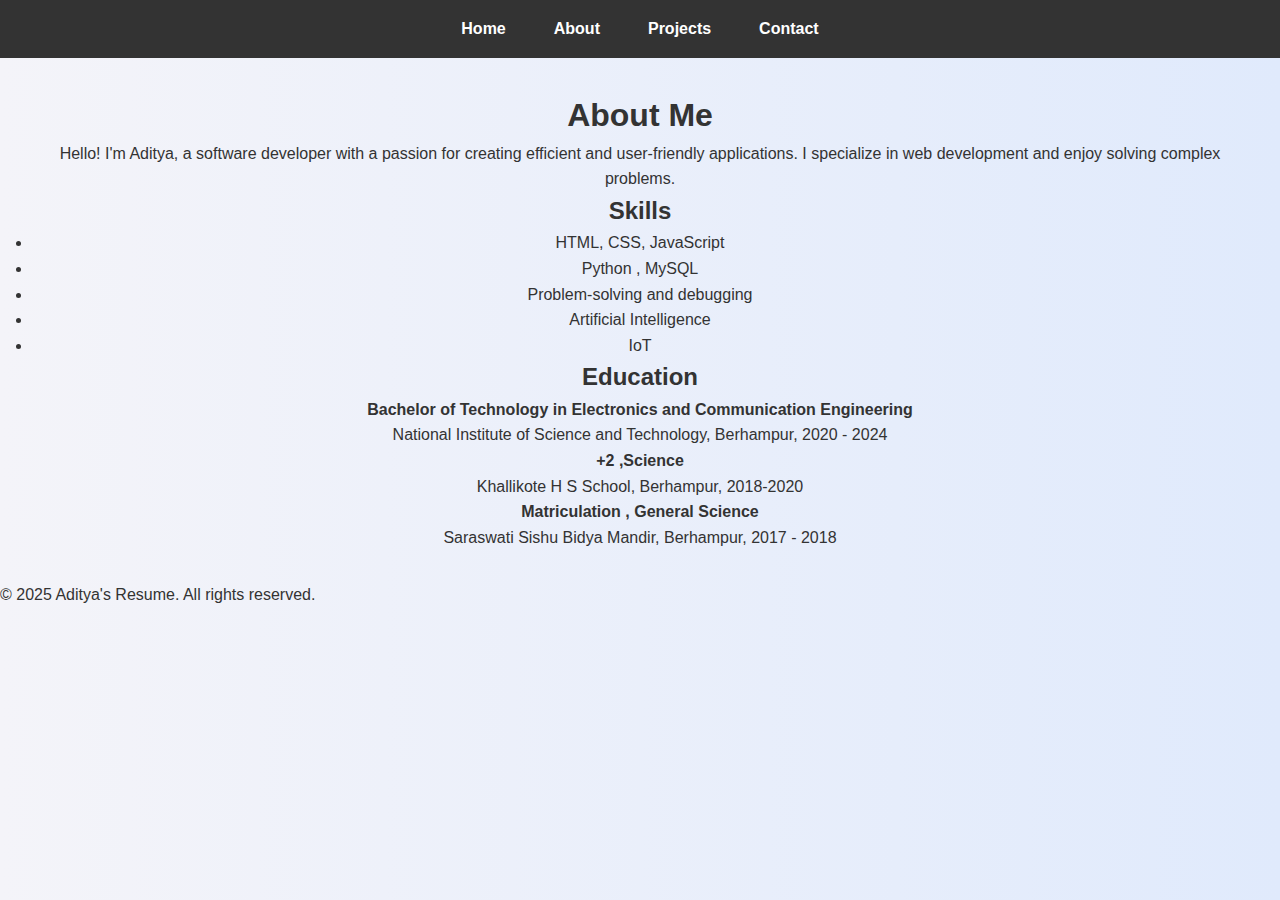
<file: about.html>
<!DOCTYPE html>
<html lang="en">
<head>
    <meta charset="UTF-8">
    <meta name="viewport" content="width=device-width, initial-scale=1.0">
    <title>About Me - Aditya's Resume</title>
    <link rel="stylesheet" href="css/styles.css">
</head>
<body>
    <header>
        <nav>
            <ul>
                <li><a href="index.html">Home</a></li>
                <li><a href="about.html">About</a></li>
                <li><a href="projects.html">Projects</a></li>
                <li><a href="contact.html">Contact</a></li>
            </ul>
        </nav>
    </header>
    <main>
        <section class="parallax-section">
            <h1 class="slide-in">About Me</h1>
            <p class="fade-in">Hello! I'm Aditya, a software developer with a passion for creating efficient and user-friendly applications. I specialize in web development and enjoy solving complex problems.</p>
        </section>
        <section class="skills-section">
            <h2 class="pop-in">Skills</h2>
            <ul class="skills-list">
                <li class="skill-item slide-up">HTML, CSS, JavaScript</li>
                <li class="skill-item slide-up">Python , MySQL </li>
                <li class="skill-item slide-up">Problem-solving and debugging </li>
                <li class="skill-item slide-up">Artificial Intelligence</li>
                <li class="skill-item slide-up">IoT </li>
            </ul>
        </section>
        <section class="education-section">
            <h2 class="pop-in">Education</h2>
            <p class="fade-in"><strong>Bachelor of Technology in Electronics and Communication Engineering</strong><br>National Institute of Science and Technology, Berhampur, 2020 - 2024</p>
            <p class="fade-in"><strong>+2 ,Science</strong><br>Khallikote H S School, Berhampur, 2018-2020</p>
            <p class="fade-in"><strong>Matriculation , General Science </strong><br>Saraswati Sishu Bidya Mandir, Berhampur, 2017 - 2018</p>
        </section>
        <!-- <section class="experience-section">
            <h2 class="pop-in">Work Experience</h2>
            <p class="fade-in"><strong>Software Developer Intern</strong><br>ABC Tech, June 2022 - Dec 2022<br>Developed responsive web applications and collaborated with cross-functional teams.</p>
        </section> -->
    </main>
    <footer>
        <p>&copy; 2025 Aditya's Resume. All rights reserved.</p>
    </footer>
    <script src="js/script.js"></script>
</body>
</html>
</file>
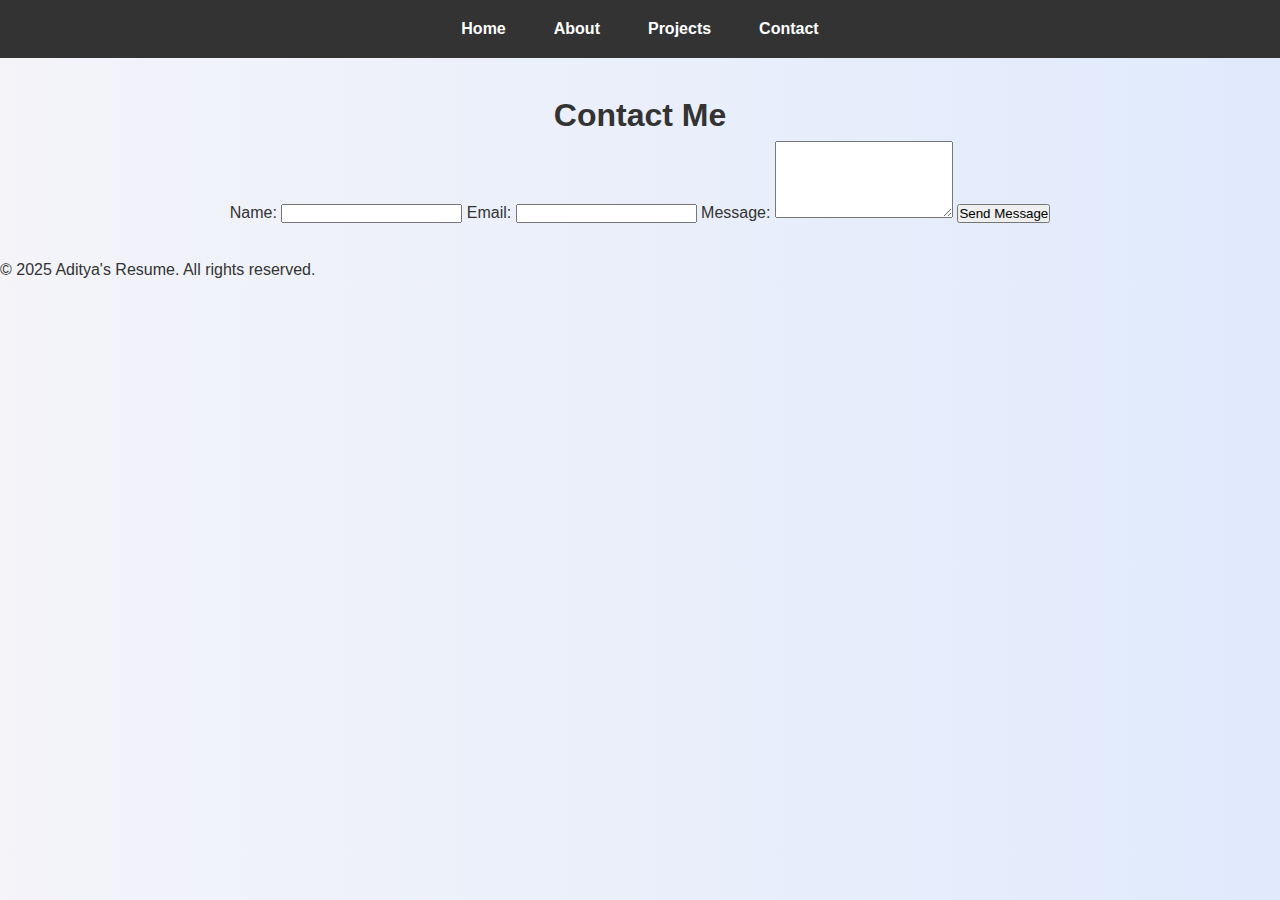
<file: contact.html>
<!DOCTYPE html>
<html lang="en">
<head>
    <meta charset="UTF-8">
    <meta name="viewport" content="width=device-width, initial-scale=1.0">
    <title>Contact Me - Aditya's Resume</title>
    <link rel="stylesheet" href="css/styles.css">
</head>
<body>
    <header>
        <nav>
            <ul>
                <li><a href="index.html">Home</a></li>
                <li><a href="about.html">About</a></li>
                <li><a href="projects.html">Projects</a></li>
                <li><a href="contact.html">Contact</a></li>
            </ul>
        </nav>
    </header>
    <main>
        <section class="contact">
            <h1 class="flip-in">Contact Me</h1>
            <form action="#" method="post" class="animated-form">
                <label for="name">Name:</label>
                <input type="text" id="name" name="name" required class="input-field">
                
                <label for="email">Email:</label>
                <input type="email" id="email" name="email" required class="input-field">
                
                <label for="message">Message:</label>
                <textarea id="message" name="message" rows="5" required class="input-field"></textarea>
                
                <button type="submit" class="btn-submit bounce">Send Message</button>
            </form>
        </section>
    </main>
    <footer>
        <p>&copy; 2025 Aditya's Resume. All rights reserved.</p>
    </footer>
    <script src="js/script.js"></script>
</body>
</html>
</file>
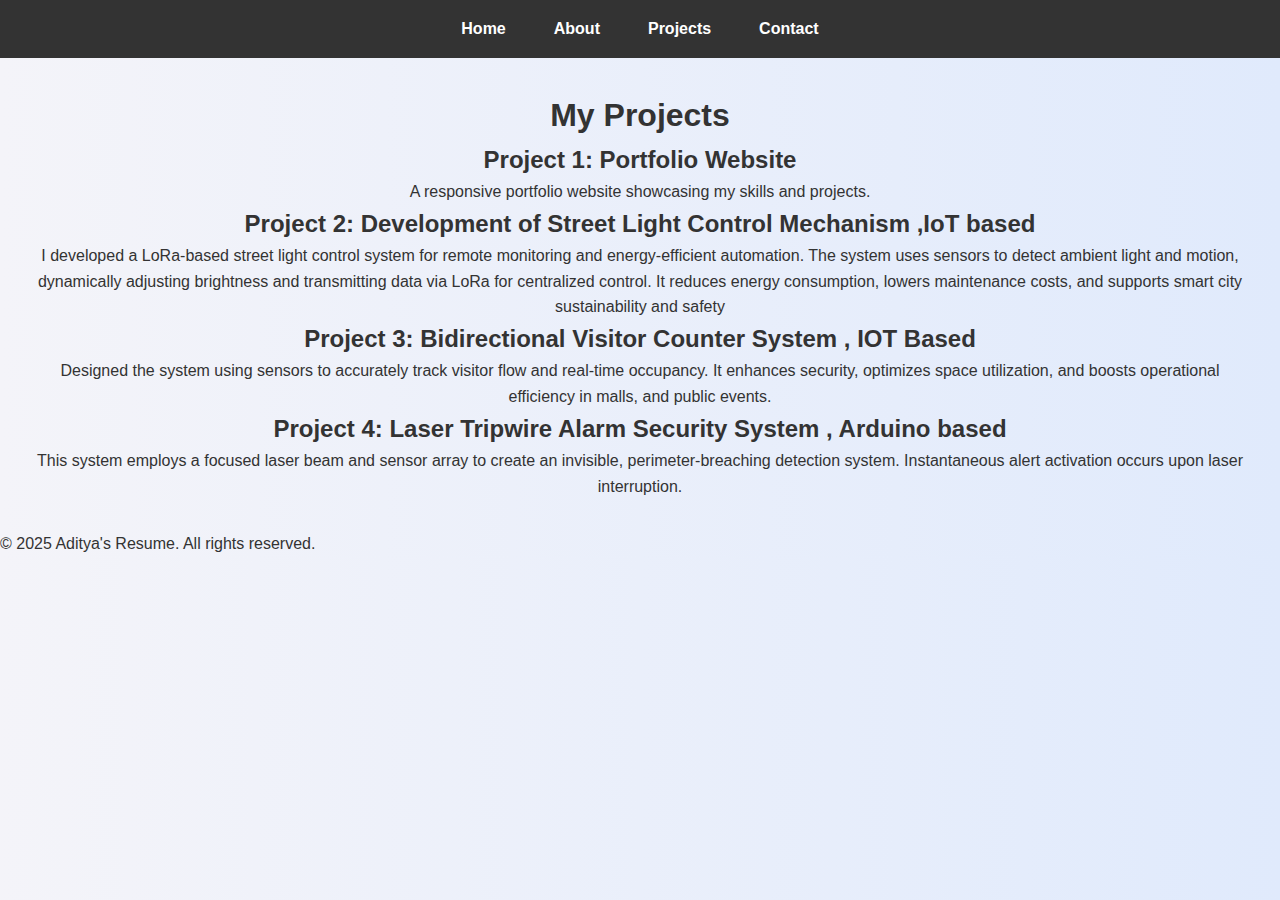
<file: projects.html>
<!DOCTYPE html>
<html lang="en">
<head>
    <meta charset="UTF-8">
    <meta name="viewport" content="width=device-width, initial-scale=1.0">
    <title>Projects - Aditya's Resume</title>
    <link rel="stylesheet" href="css/styles.css">
</head>
<body>
    <header>
        <nav>
            <ul>
                <li><a href="index.html">Home</a></li>
                <li><a href="about.html">About</a></li>
                <li><a href="projects.html">Projects</a></li>
                <li><a href="contact.html">Contact</a></li>
            </ul>
        </nav>
    </header>
    <main>
        <section class="projects">
            <h1 class="zoom-in">My Projects</h1>
            <div class="project-card zoom-in">
                <h2>Project 1: Portfolio Website</h2>
                <p>A responsive portfolio website showcasing my skills and projects.</p>
            </div>
            <div class="project-card zoom-in">
                <h2>Project 2:  Development of Street Light Control Mechanism ,IoT based</h2>
                <p> I developed a LoRa-based street light control system for remote monitoring and energy-efficient automation. 
                    The system uses sensors to detect ambient light and motion, dynamically adjusting brightness and transmitting 
                    data via LoRa for centralized control. It reduces energy consumption, lowers maintenance costs, and supports 
                    smart city sustainability and safety</p>
            </div>
            <div class="project-card zoom-in">
                <h2>Project 3: Bidirectional Visitor Counter System ,  IOT Based </h2>
                <p> Designed the system using sensors to accurately track visitor flow and real-time occupancy. It enhances security, 
                    optimizes space utilization, and boosts operational efficiency in malls, and public events.</p>
            </div>
            <div class="project-card zoom-in">
                <h2>Project 4:  Laser Tripwire Alarm Security System , Arduino based </h2>
                <p> This system employs a focused laser beam and sensor array to create an invisible, perimeter-breaching 
                    detection system. Instantaneous alert activation occurs upon laser interruption.</p>
            </div>
        </section>
    </main>
    <footer>
        <p>&copy; 2025 Aditya's Resume. All rights reserved.</p>
    </footer>
    <script src="js/script.js"></script>
</body>
</html>
</file>
<file: css/styles.css>
/* General Styles */
* {
    margin: 0;
    padding: 0;
    box-sizing: border-box;
}

body {
    font-family: 'Arial', sans-serif;
    line-height: 1.6;
    background: linear-gradient(to right, #f4f4f9, #e0eafc);
    color: #333;
    overflow-x: hidden;
}

header {
    background: #333;
    color: #fff;
    padding: 1rem 0;
    position: relative;
    z-index: 10;
}

nav ul {
    list-style: none;
    display: flex;
    justify-content: center;
    margin: 0;
    padding: 0;
}

nav ul li {
    margin: 0 1.5rem;
}

nav ul li a {
    color: #fff;
    text-decoration: none;
    font-weight: bold;
    transition: color 0.3s ease, transform 0.3s ease;
}

nav ul li a:hover {
    color: #ff6f61;
    transform: scale(1.1);
}

main {
    padding: 2rem;
    text-align: center;
    position: relative;
}

.hero {
    position: relative;
    padding: 5rem 1rem;
    z-index: 1;
}

.profile-img {
    width: 150px;
    height: 150px;
    border-radius: 50%;
    margin: 1rem auto;
    animation: rotate-in 2s ease-in-out;
    box-shadow: 0 10px 20px rgba(0, 0, 0, 0.2);
}

.btn {
    display: inline-block;
    padding: 0.75rem 1.5rem;
    background: #ff6f61;
    color: #fff;
    text-decoration: none;
    border-radius: 5px;
    animation: pulse 1.5s infinite;
    transition: transform 0.3s ease;
}

.btn:hover {
    transform: scale(1.1);
}

.particle-background {
    position: absolute;
    top: 0;
    left: 0;
    width: 100%;
    height: 100%;
    z-index: -1;
}

/* Slideshow Styles */
.slideshow-section {
    margin-top: 3rem;
    padding: 2rem 0;
    background: #fff;
    box-shadow: 0 10px 20px rgba(0, 0, 0, 0.1);
}

.slideshow-container {
    position: relative;
    max-width: 800px;
    margin: 0 auto;
    overflow: hidden;
    border-radius: 10px;
    box-shadow: 0 10px 20px rgba(0, 0, 0, 0.1);
}

.slide {
    display: none;
    position: relative;
    width: 100%;
    height: 400px;
}

.slide-img {
    width: 100%;
    height: 100%;
    object-fit: cover;
    border-radius: 10px;
}

.slide-caption {
    position: absolute;
    bottom: 1rem;
    left: 50%;
    transform: translateX(-50%);
    color: #fff;
    font-size: 1.5rem;
    text-shadow: 2px 2px 5px rgba(0, 0, 0, 0.7);
}

.prev, .next {
    cursor: pointer;
    position: absolute;
    top: 50%;
    width: auto;
    padding: 1rem;
    margin-top: -22px;
    color: white;
    font-weight: bold;
    font-size: 18px;
    transition: 0.6s ease;
    border-radius: 0 3px 3px 0;
    user-select: none;
    background: rgba(0, 0, 0, 0.5);
    z-index: 2;
}

.next {
    right: 0;
    border-radius: 3px 0 0 3px;
}

.prev:hover, .next:hover {
    background-color: rgba(0, 0, 0, 0.8);
}

/* Animations */
@keyframes rotate-in {
    from { transform: rotate(0deg); opacity: 0; }
    to { transform: rotate(360deg); opacity: 1; }
}

@keyframes pulse {
    0% { transform: scale(1); }
    50% { transform: scale(1.1); }
    100% { transform: scale(1); }
}

.animate-text {
    animation: slide-in 1s ease-out;
}

.fade-in {
    animation: fade-in 1.5s ease-in;
}

.slide-in {
    animation: slide-in 1s ease-out;
}

.pop-in {
    animation: pop-in 0.8s ease-out;
}

.zoom-in {
    animation: zoom-in 1s ease-out;
}

.flip-in {
    animation: flip-in 1s ease-out;
}

.bounce {
    animation: bounce 1s infinite;
}

@keyframes slide-in {
    from { transform: translateY(-50px); opacity: 0; }
    to { transform: translateY(0); opacity: 1; }
}

@keyframes fade-in {
    from { opacity: 0; }
    to { opacity: 1; }
}

@keyframes pop-in {
    from { transform: scale(0.5); opacity: 0; }
    to { transform: scale(1); opacity: 1; }
}

@keyframes zoom-in {
    from { transform: scale(0.8); opacity: 0; }
    to { transform: scale(1); opacity: 1; }
}

@keyframes flip-in {
    from { transform: perspective(400px) rotateY(90deg); opacity: 0; }
    to { transform: perspective(400px) rotateY(0deg); opacity: 1; }
}

@keyframes bounce {
    0%, 100% { transform: translateY(0); }
    50% { transform: translateY(-10px); }
}
</file>
